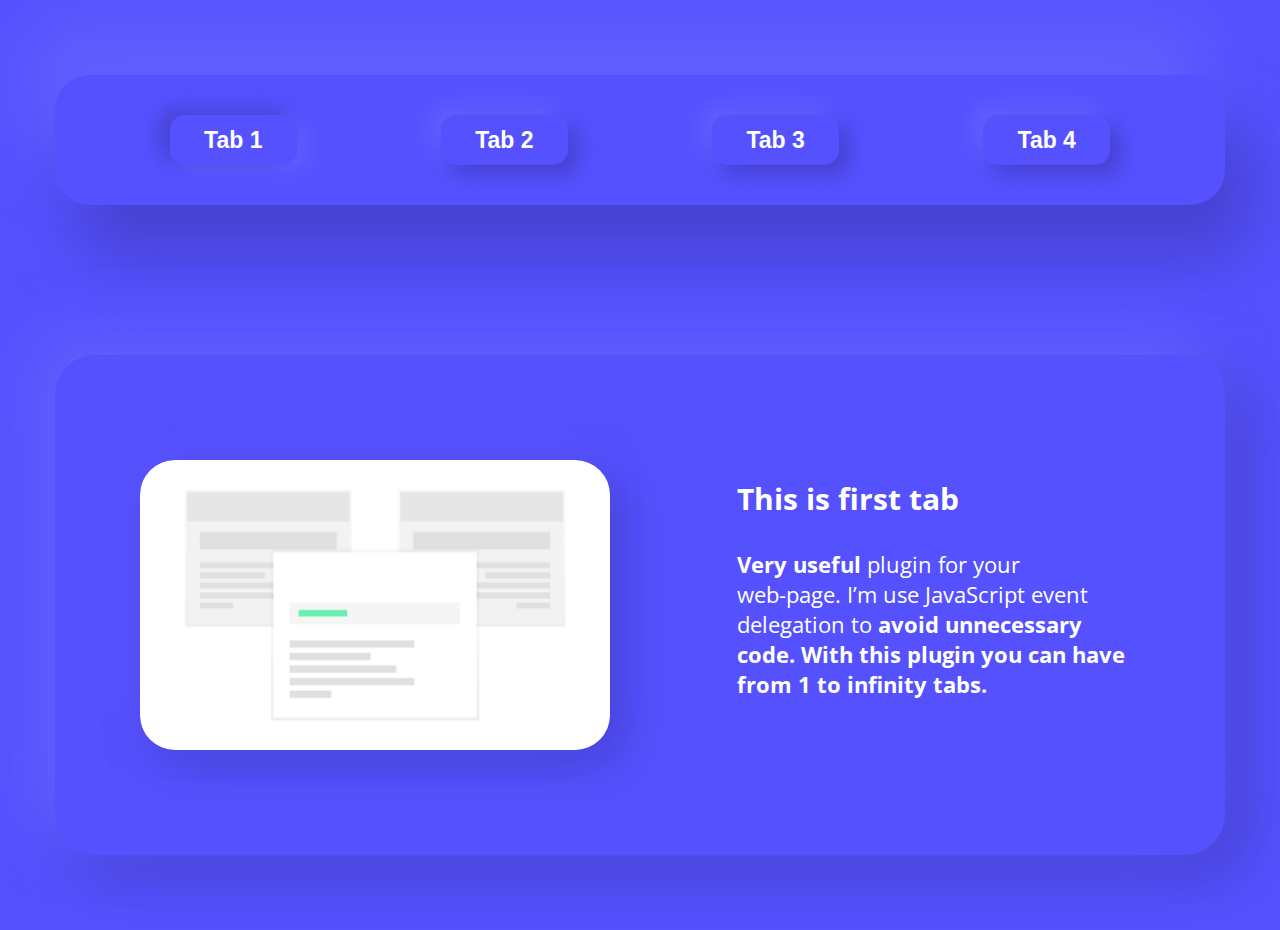
<file: index.html>
<!DOCTYPE html>
<html lang="en">
<head>
    <meta charset="UTF-8">
    <meta name="viewport" content="width=device-width, initial-scale=1.0">
    <link href="https://fonts.googleapis.com/css?family=Open+Sans:400,700&display=swap" rel="stylesheet">
    <link rel="stylesheet" href="css/style.css">
    <title>Tabs Demo</title>
</head>
<body>
    <div class="wrapper">
        <header class="header">
            <nav class="nav">
                <button class="header-tab show">Tab 1</button>
                <button class="header-tab">Tab 2</button>
                <button class="header-tab">Tab 3</button>
                <button class="header-tab">Tab 4</button>
            </nav>
        </header>
        <main class="main">
            <div class="container">
                <div class="tab-content show">
                    <img src="images/1.png" alt="tab ilustration" class="img">
                    <div class="text">
                        <h3 class="title">This is first tab</h3>
                        <p class="subtitle">
                            <span class="bold">Very useful</span> plugin for your <br> web-page.
                            I’m use JavaScript event delegation to <span class="bold">avoid unnecessary code.
                            With this plugin you can have from 1 to infinity tabs.</span>
                        </p>
                    </div>
                </div>
                <div class="tab-content hide">
                    <img src="images/2.png" alt="tab ilustration" class="img">
                    <div class="text">
                        <h3 class="title">This is second tab</h3>
                        <p class="subtitle">
                            <span class="bold">Very useful</span> plugin for your <br> web-page.
                            I’m use JavaScript event delegation to <span class="bold">avoid unnecessary code.
                                With this plugin you can have from 1 to infinity tabs.</span>
                        </p>
                    </div>
                </div>
                <div class="tab-content hide">
                    <img src="images/3.png" alt="tab ilustration" class="img">
                    <div class="text">
                        <h3 class="title">This is third tab</h3>
                        <p class="subtitle">
                            <span class="bold">Very useful</span> plugin for your <br> web-page.
                            I’m use JavaScript event delegation to <span class="bold">avoid unnecessary code.
                                With this plugin you can have from 1 to infinity tabs.</span>
                        </p>
                    </div>
                </div>
                <div class="tab-content hide">
                    <img src="images/4.png" alt="tab ilustration" class="img">
                    <div class="text">
                        <h3 class="title">This is fourth tab</h3>
                        <p class="subtitle">
                            <span class="bold">Very useful</span> plugin for your <br> web-page.
                            I’m use JavaScript event delegation to <span class="bold">avoid unnecessary code.
                                With this plugin you can have from 1 to infinity tabs.</span>
                        </p>
                    </div>
                </div>

            </div>
        </main>
    </div>
<script src="tabs.js"></script>
</body>
</html>
</file>
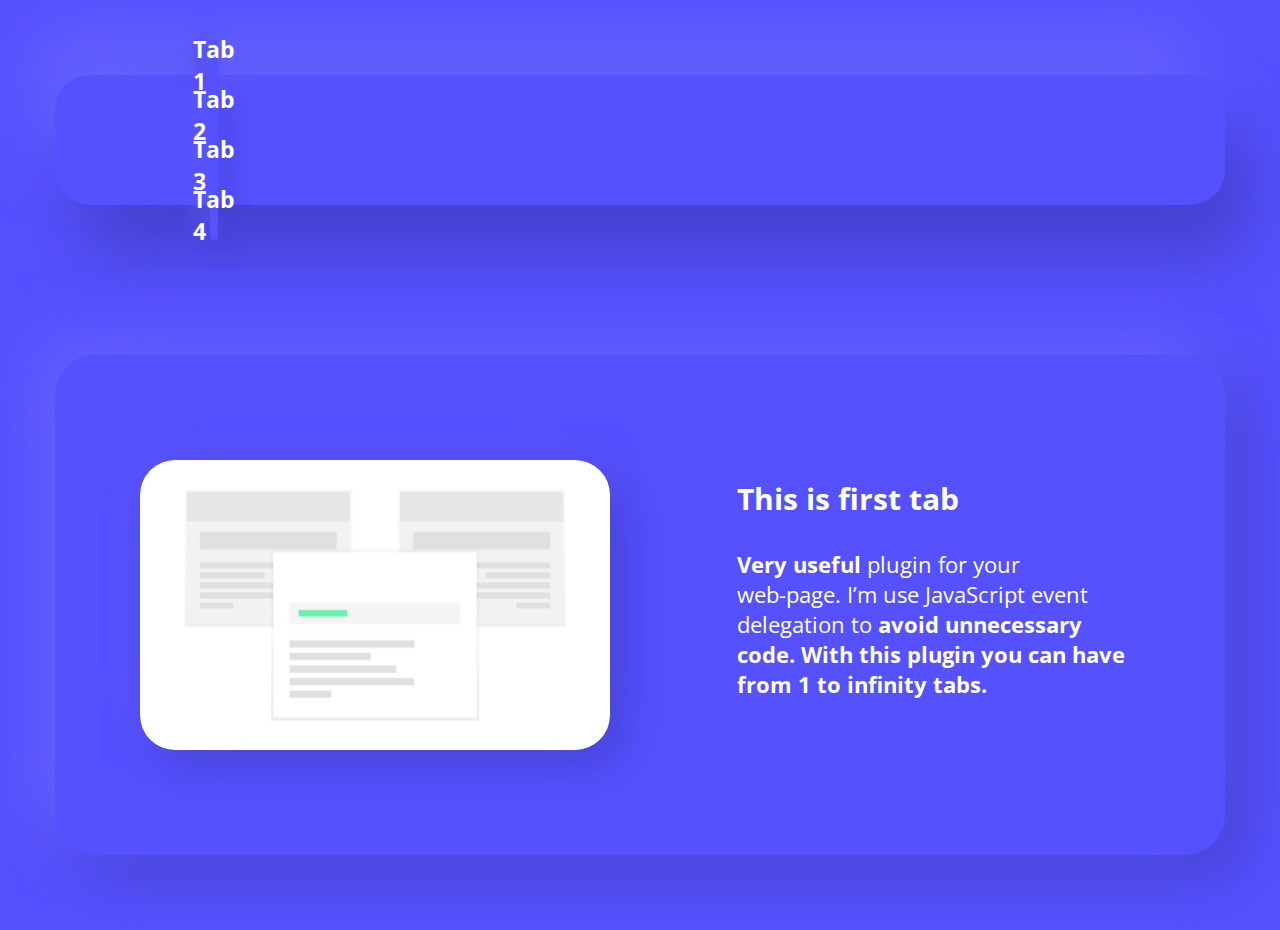
<file: demo.html>
<!DOCTYPE html>
<html lang="en">
<head>
    <meta charset="UTF-8">
    <meta name="viewport" content="width=device-width, initial-scale=1.0">
    <link href="https://fonts.googleapis.com/css?family=Open+Sans:400,700&display=swap" rel="stylesheet">
    <link rel="stylesheet" href="css/style.css">
    <title>Tabs Demo</title>
</head>
<body>
    <div class="wrapper">
        <header class="header">
            <nav class="nav">
                <ul class="links">
                    <li class="header-tab show">Tab 1</li>
                    <li class="header-tab">Tab 2</li>
                    <li class="header-tab">Tab 3</li>
                    <li class="header-tab">Tab 4</li>
                </ul>
            </nav>
        </header>
        <main class="main">
            <div class="container">
                <div class="tab-content show">
                    <img src="images/1.png" alt="tab ilustration" class="img">
                    <div class="text">
                        <h3 class="title">This is first tab</h3>
                        <p class="subtitle">
                            <span class="bold">Very useful</span> plugin for your <br> web-page.
                            I’m use JavaScript event delegation to <span class="bold">avoid unnecessary code.
                            With this plugin you can have from 1 to infinity tabs.</span>
                        </p>
                    </div>
                </div>
                <div class="tab-content hide">
                    <img src="images/2.png" alt="tab ilustration" class="img">
                    <div class="text">
                        <h3 class="title">This is second tab</h3>
                        <p class="subtitle">
                            <span class="bold">Very useful</span> plugin for your <br> web-page.
                            I’m use JavaScript event delegation to <span class="bold">avoid unnecessary code.
                                With this plugin you can have from 1 to infinity tabs.</span>
                        </p>
                    </div>
                </div>
                <div class="tab-content hide">
                    <img src="images/3.png" alt="tab ilustration" class="img">
                    <div class="text">
                        <h3 class="title">This is third tab</h3>
                        <p class="subtitle">
                            <span class="bold">Very useful</span> plugin for your <br> web-page.
                            I’m use JavaScript event delegation to <span class="bold">avoid unnecessary code.
                                With this plugin you can have from 1 to infinity tabs.</span>
                        </p>
                    </div>
                </div>
                <div class="tab-content hide">
                    <img src="images/4.png" alt="tab ilustration" class="img">
                    <div class="text">
                        <h3 class="title">This is fourth tab</h3>
                        <p class="subtitle">
                            <span class="bold">Very useful</span> plugin for your <br> web-page.
                            I’m use JavaScript event delegation to <span class="bold">avoid unnecessary code.
                                With this plugin you can have from 1 to infinity tabs.</span>
                        </p>
                    </div>
                </div>

            </div>
        </main>
    </div>
<script src="tabs.js"></script>
</body>
</html>
</file>
<file: css/style.css>
* {
    box-sizing: border-box;
}

body {
    background-color: rgb(85, 81, 254);
    font-family: "Open Sans";
    font-style: normal;
    margin: 0px;
    padding: 0px;
}

.wrapper {
    max-width: 1170px;
    margin: 0px auto;
    padding: 75px 0px;
}

.header {
    width: 100%;
    height: 130px;
    box-shadow: rgb(70, 66, 208) 25px 50px 65px, rgb(100, 96, 255) -25px -50px 65px;
    padding: 0px 115px;
    border-radius: 35px;
}

.nav {
    width: 100%;
    height: 100%;
    display: flex;
    justify-content: space-between;
    align-items: center;
    width: 100%;
    height: 100%;
    padding: 0;
}

.header-tab {
    width: 13.4615%;
    height: 50px;
    display: flex;
    justify-content: center;
    align-items: center;
    font-weight: bold;
    font-size: 23px;
    cursor: pointer;
    box-shadow: rgb(70, 66, 208) 10px 10px 20px, rgb(100, 96, 255) -10px -10px 20px;
    color: rgb(255, 255, 255);
    border-radius: 15px;
    background: rgb(85, 81, 254);
    border: none;
    outline: none;
}

.header .show {
    box-shadow: -10px -5px 20px #4642D0, 10px 5px 20px #6460FF;
}

.main {
    margin-top: 150px;
    width: 100%;
}

.container {
    height: 100%;
}

.tab-content {
    width: 100%;
    height: 500px;
    box-shadow: rgb(100, 96, 255) -20px -20px 60px, rgb(70, 66, 208) 20px 20px 60px;
    align-items: center;
    justify-content: space-between;
    background: rgb(85, 81, 254);
    border-radius: 40px;
    padding: 0px 90px 0px 85px;
}

.tab-content .img {
    box-shadow: rgba(98, 93, 255, 0.25) -15px -15px 45px, rgb(72, 69, 216) 15px 15px 45px;
    max-width: 47.2362%;
    border-radius: 35px;
}

.tab-content .text {
    max-width: 40%;
    height: 245px;
    margin-bottom: 7%;
}

.text .title {
    font-style: normal;
    font-weight: bold;
    font-size: 30px;
    line-height: 41px;
    color: rgb(255, 255, 255);
}

.text .subtitle {
    font-size: 22px;
    line-height: 30px;
    color: rgb(255, 255, 255);
}

.subtitle .bold {
    font-weight: bold;
}

.hide {
    display: none;
}

.show {
    display: flex;
}

@media screen and (max-width: 1200px) {
    .wrapper {
        max-width: 90%;
        padding: 30px 0;
    }
    .header {
        padding: 0 55px;
    }
    .header-tab {
        width: 20%;
    }
    .main {
        margin-top: 100px;
    }
    .tab-content {
        height: 400px;
    }
}

@media screen and (max-width: 910px) {
    .header {
        padding: 0 30px;
    }
    .main {
        margin-top: 90px;
    }
    .tab-content {
        height: 500px;
        padding: 10px 30px 10px 25px;
    }
    .tab-content .text {
        max-width: 45%;
    }
}

@media screen and (max-width: 720px) {
    .header {
        height: 200px;
        padding: 0 10px;
    }
    .nav {
        flex-wrap: wrap;
        justify-content: space-around;
    }
    .header-tab {
        width: 130px;
    }
    .tab-content {
        flex-direction: column;
        height: 600px;
        justify-content: space-between;
        padding: 50px 0;
    }
    .tab-content .img {
        max-width: 80%;
    }
    .tab-content .text {
        max-width: 80%;
    }
    .text .title {
        font-size: 25px;
    }
    .text .subtitle {
        font-size: 20px;
    }
}
</file>
